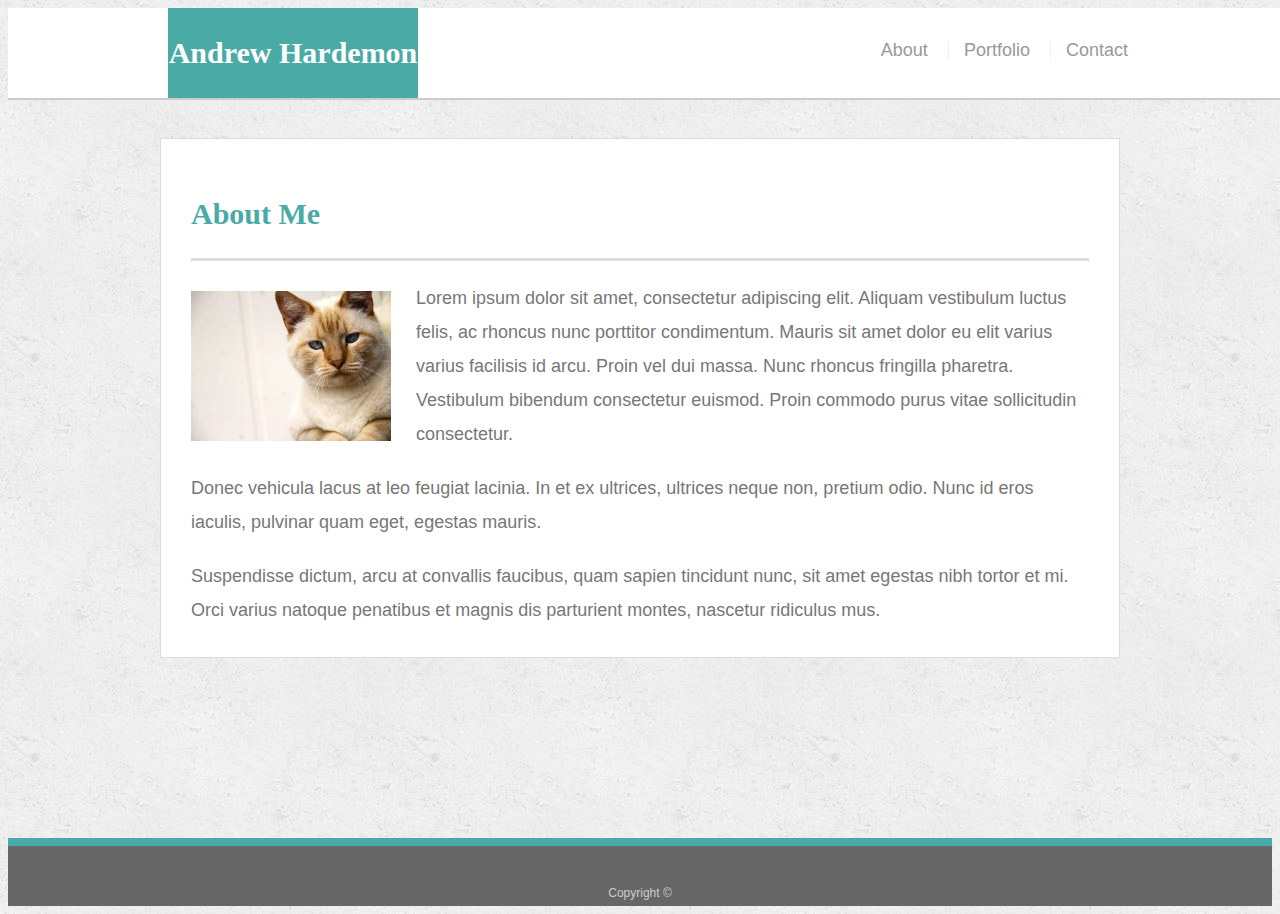
<file: index.html>
<!doctype html>
<html lang="en-us">

<head>
  <meta charset="UTF-8">
  <title>About | Andrew Hardemon</title>
  <meta name="viewport" content="width=device-width, initial-scale=1.0">
  <link rel="stylesheet" type="text/css" href="assets/css/style.css">
</head>

<body>

  <header id="masthead">
    <div class="container">
      <a href="index.html" id="logo">Andrew Hardemon</a>
      <nav>
        <a href="index.html">About</a>
        <a href="portfolio.html">Portfolio</a>
        <a href="contact.html">Contact</a>
      </nav>
    </div>
  </header>

  <div id="main-container" class="container">
    <section class="main-section">
      <h1>About Me</h1>

      <img src="assets/images/cat.jpg" class="auth-image" alt="Your Name">

      <p>Lorem ipsum dolor sit amet, consectetur adipiscing elit. Aliquam vestibulum luctus felis, ac rhoncus nunc porttitor condimentum. Mauris sit amet dolor eu elit varius varius facilisis id arcu. Proin vel dui massa. Nunc rhoncus fringilla pharetra. Vestibulum bibendum consectetur euismod. Proin commodo purus vitae sollicitudin consectetur.</p>

      <p>Donec vehicula lacus at leo feugiat lacinia. In et ex ultrices, ultrices neque non, pretium odio. Nunc id eros iaculis, pulvinar quam eget, egestas mauris.</p>

      <p>Suspendisse dictum, arcu at convallis faucibus, quam sapien tincidunt nunc, sit amet egestas nibh tortor et mi. Orci varius natoque penatibus et magnis dis parturient montes, nascetur ridiculus mus.</p>

    </section>

  </div>

  <footer>
    <div class="container">
      Copyright &copy; 
    </div>
  </footer>
</body>

</html>
</file>
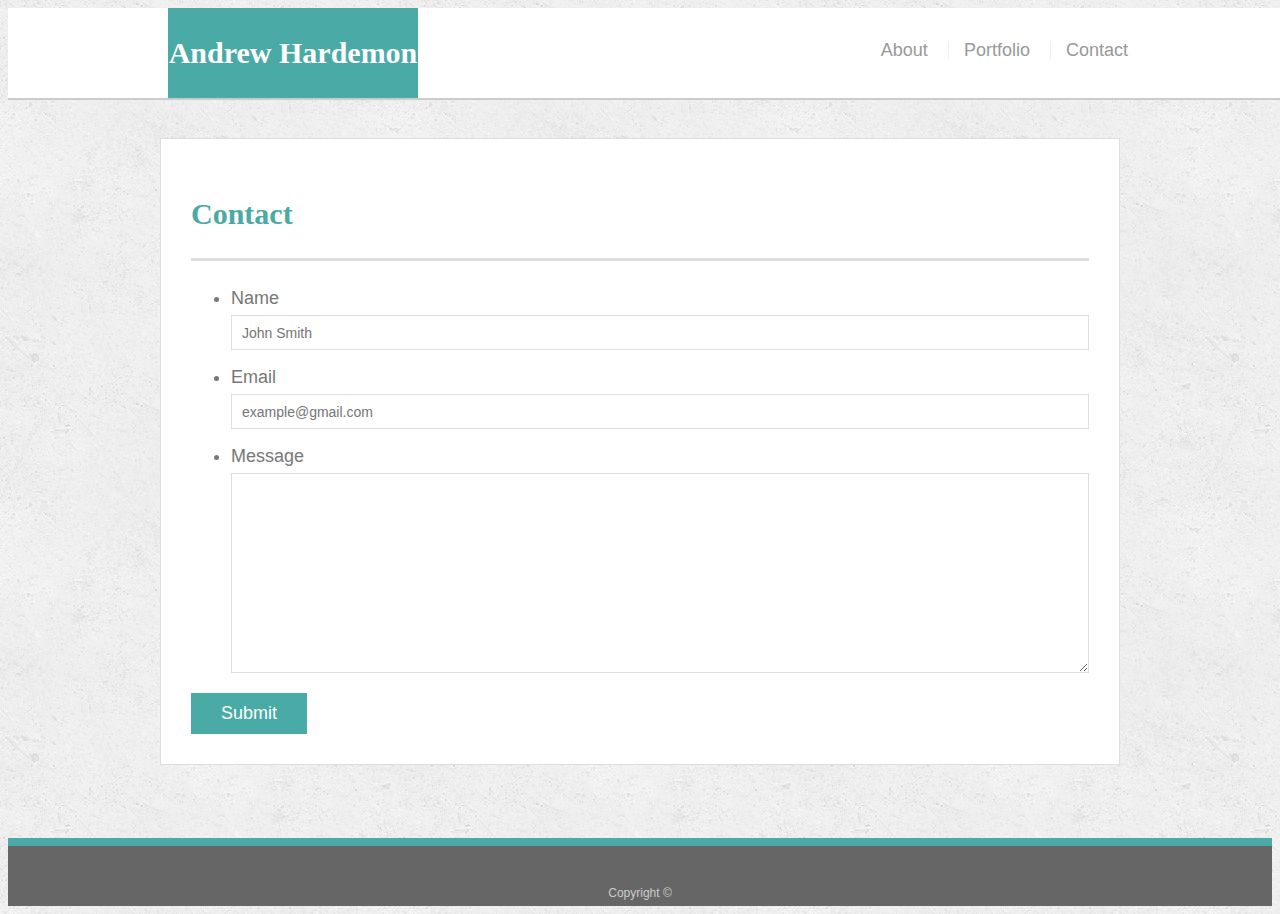
<file: contact.html>
<!doctype html>
<html lang="en-us">

<head>
  <meta charset="UTF-8">
  <title>Contact | Andrew Hardemon</title>
  <meta name="viewport" content="width=device-width, initial-scale=1.0">
  <link rel="stylesheet" type="text/css" href="assets/css/style.css">
</head>

<body>

  <header id="masthead">
    <div class="container">
      <a href="index.html" id="logo">Andrew Hardemon</a>
      <nav>
        <a href="index.html">About</a>
        <a href="portfolio.html">Portfolio</a>
        <a href="contact.html">Contact</a>
      </nav>
    </div>
  </header>

  <div id="main-container" class="container">
    <section class="main-section">
      <h1>Contact</h1>

      <form id="contact-form">
        <ul>
          <li>
            <label for="name">Name</label>
            <input type="text" id="name" name="name" placeholder="John Smith" required="required">
          </li>
          <li>
            <label for="email">Email</label>
            <input type="email" id="email" name="email" placeholder="example@gmail.com" required="required">
          </li>
          <li>
            <label for="message">Message</label>
            <textarea id="message" name="message" required="required"></textarea>
          </li>
        </ul>
        <input type="submit">
      </form>

    </section>

  </div>

  <footer>
    <div class="container">
      Copyright &copy; 
    </div>
  </footer>
</body>

</html>
</file>
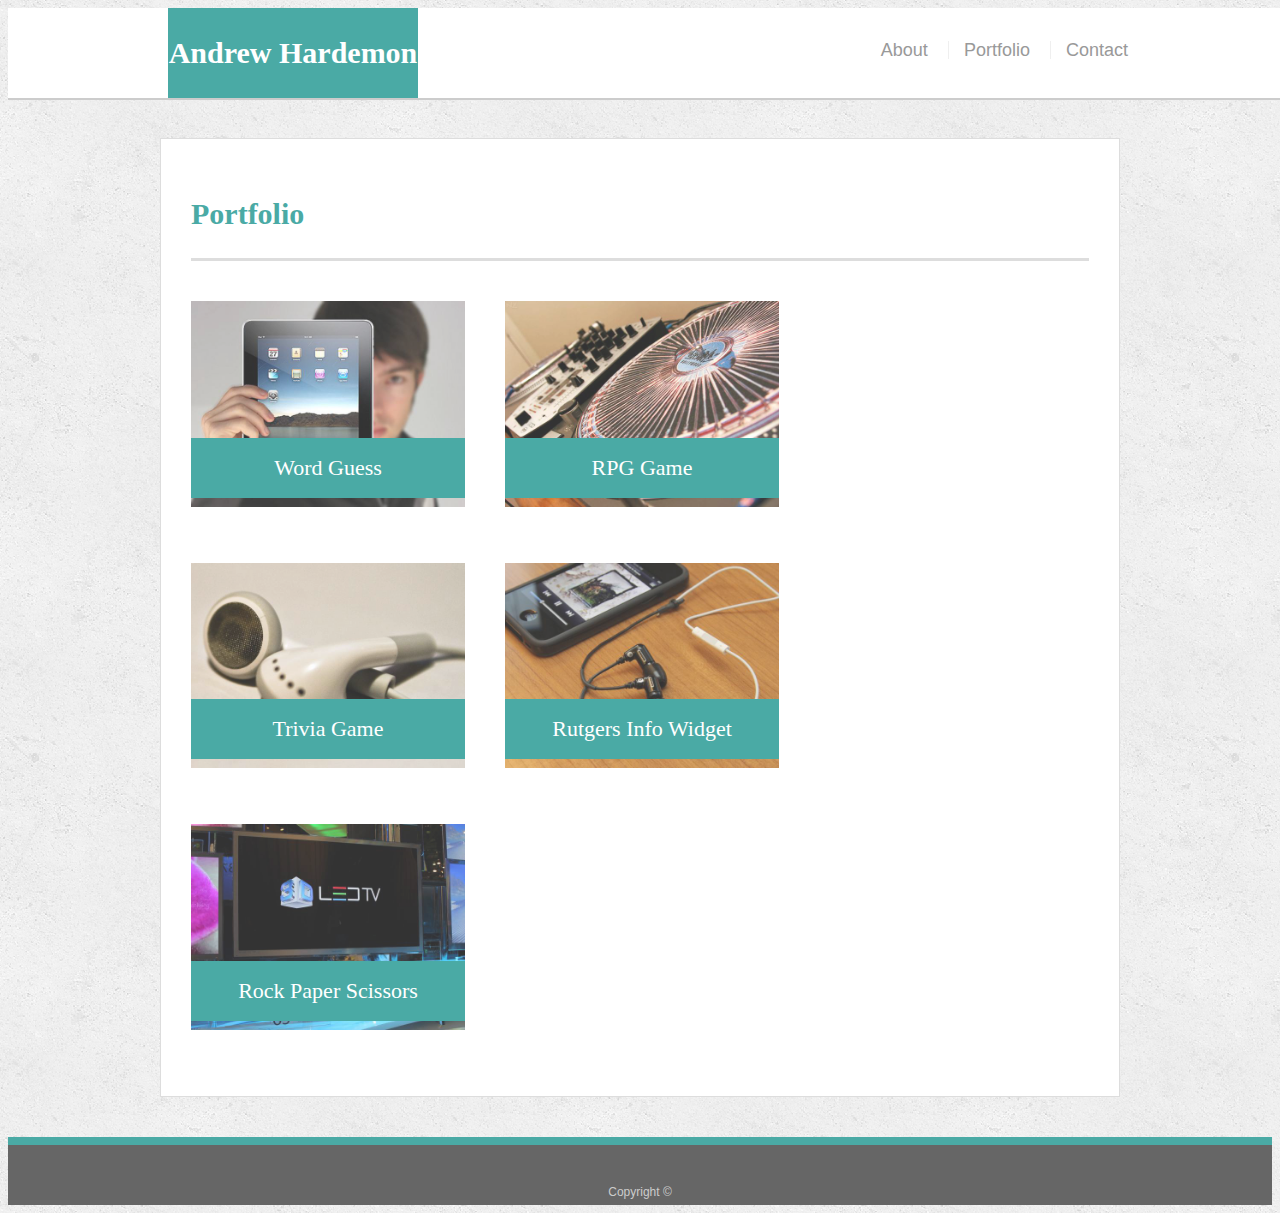
<file: portfolio.html>
<!doctype html>
<html lang="en-us">

<head>
  <meta charset="UTF-8">
  <title>Portfolio | Your Name</title>
  <meta name="viewport" content="width=device-width, initial-scale=1.0">
  <link rel="stylesheet" type="text/css" href="assets/css/style.css">
</head>

<body>

  <header id="masthead">
    <div class="container">
      <a href="index.html" id="logo">Andrew Hardemon</a>
      <nav>
        <a href="index.html">About</a>
        <a href="portfolio.html">Portfolio</a>
        <a href="contact.html">Contact</a>
      </nav>
    </div>
  </header>

  <div id="main-container" class="container">
    <section class="main-section">
      <h1>Portfolio</h1>

      <div class="work">
        <img src="assets/images/technics-q-c-640-480-1.jpg" alt="Word Guess">

        <h3>Word Guess</h3>
      </div>
      <div class="work">
        <img src="assets/images/technics-q-c-640-480-2.jpg" alt="RPG Game">

        <h3>RPG Game</h3>
      </div>
      <div class="work">
        <img src="assets/images/technics-q-c-640-480-5.jpg" alt="Trivia Game">

        <h3>Trivia Game</h3>
      </div>
      <div class="work">
        <img src="assets/images/technics-q-c-640-480-7.jpg" alt="Rutgers Info Widget">

        <h3>Rutgers Info Widget</h3>
      </div>
      <div class="work">
        <img src="assets/images/technics-q-c-640-480-9.jpg" alt="Rock Paper Scissors">

        <h3>Rock Paper Scissors</h3>
      </div>

    </section>

  </div>

  <footer>
    <div class="container">
      Copyright &copy;
    </div>
  </footer>
</body>

</html>
</file>
<file: assets/css/style.css>
body {
  font-family: Arial, "Helvetica Neue", Helvetica, sans-serif;
  font-size: 18px;
  line-height: 34px;
  color: #777777;
  background: url("../images/concrete_seamless.png");
}

* {
  box-sizing: border-box;
}

/* general */

.container {
  width: 100%;
  max-width: 960px;
  margin: 0 auto;
  clear: both;
}

h1,
h2,
h3,
p {
  margin-bottom: 20px;
}

p:last-child {
  margin-bottom: 0;
}

h1,
h2,
h3 {
  font-family: Georgia, Times, "Times New Roman", serif;
  font-weight: 700;
  color: #4aaaa5;
}

h1 {
  padding-bottom: 20px;
  font-size: 30px;
  line-height: 49px;
  border-bottom: 3px solid #dddddd;
}

h2,
h3 {
  font-size: 22px;
}

/* header */

#masthead {
  position: fixed;
  z-index: 99;
  width: 100%;
  margin: 0 0 30px;
  overflow: auto;
  color: #ffffff;
  background: #ffffff;
  border-bottom: 2px solid #cccccc;
}

#logo {
  float: left;
  width: 250px;
  height: 90px;
  font-family: Georgia, Times, "Times New Roman", serif;
  font-size: 30px;
  font-weight: 700;
  line-height: 90px;
  color: #ffffff;
  text-align: center;
  text-decoration: none;
  background: #4aaaa5;
}

nav {
  float: right;
  margin-top: 25px;
}

nav a {
  display: inline-block;
  padding-left: 15px;
  margin-left: 15px;
  line-height: 18px;
  color: #999;
  text-decoration: none;
  border-left: 1px solid #efefef;
}

nav a:first-child {
  border-left: 0 none;
}

/* footer */

footer {
  padding: 30px 0;
  clear: both;
  font-size: 12px;
  color: #ffffff;
  color: #cccccc;
  text-align: center;
  background: #666666;
  border-top: 8px solid #4aaaa5;
  height: 50px;
}

h3, h2 {
  padding-bottom: 20px;
  margin-bottom: 15px;
  line-height: 22px;
  border-bottom: 2px solid #eeeeee;
}

/* main */

#main-container {
  padding-top: 130px;
  min-height: calc(100vh - 70px);
}

.main-section {
  float: left;
  width: 100%;
  max-width: 960px;
  padding: 30px;
  margin: 0 0 40px;
  background: #ffffff;
  border: 1px solid #dddddd;
}

/* portfolio page */

.work {
  position: relative;
  float: left;
  width: 274px;
  margin: 20px 0 25px;
  overflow: auto;
}

.work:nth-child(even) {
  margin-right: 40px;
}

.work img {
  width: 100%;
  border: 0 none;
  opacity: 0.8;
}

.work h3 {
  position: absolute;
  bottom: 20px;
  width: 100%;
  padding: 15px;
  margin-bottom: 0;
  font-weight: 300;
  line-height: 30px;
  color: #ffffff;
  text-align: center;
  background: #4aaaa5;
  border-bottom: 0;
}

.auth-image {
  float: left;
  width: 200px;
  height: auto;
  margin-top: 10px;
  margin-right: 25px;
}

/* contact page */

#contact-form ul {
  margin-bottom: 20px;
}

#contact-form li {
  margin-bottom: 10px;
}

label,
input[type=text],
input[type=email],
textarea {
  display: block;
  width: 100%;
}

input[type=text],
input[type=email],
textarea {
  height: 35px;
  padding: 0 10px;
  font-size: 14px;
  border: 1px solid #dddddd;
}

textarea {
  height: 200px;
}

input[type=submit] {
  padding: 10px 30px;
  font-size: 18px;
  color: #ffffff;
  cursor: pointer;
  background: #4aaaa5;
  border: 0 none;
}
@media screen and (max-width: 768px){
    nav{
      margin-right: 64px;
    }
    h1{
      font-size: 20px;
      padding: 0;
    }
    #logo{
      margin-left: 46px;
    }
  }
  /* can't figure out how to make this actually affect anything */
</file>
